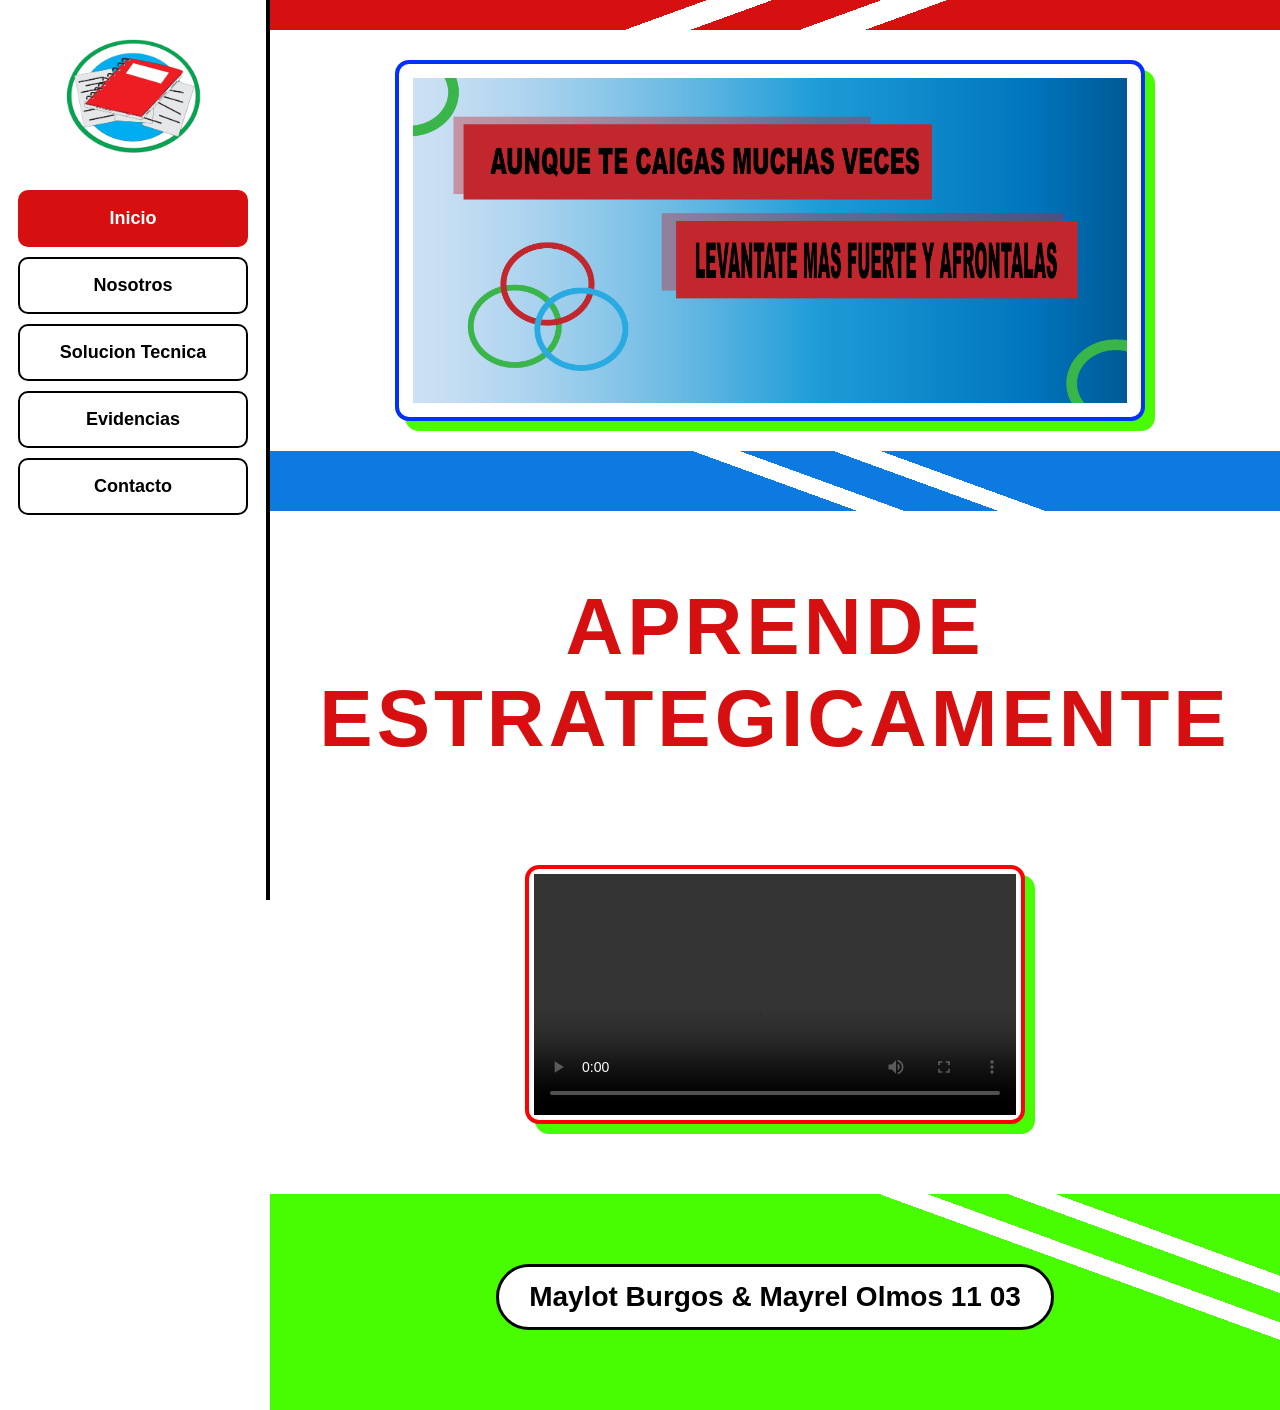
<file: index.html>
<!DOCTYPE html>
<html lang="es">
<head>
  <meta charset="UTF-8">
  <meta name="viewport" content="width=device-width, initial-scale=1">
  <title>INICIO</title>
  <link rel="stylesheet" href="css1.css">
</head>
<body>

  <aside class="lateral">
    <img src="logo.png" class="logo" alt="Logo">

    <nav class="menu">
      <ul>
        <li><a href="#" class="activo">Inicio</a></li>
        <li><a href="part2.html">Nosotros</a></li>
        <li><a href="part3.html">Solucion Tecnica</a></li>
        <li><a href="part4.html">Evidencias</a></li>
        <li><a href="part5.html">Contacto</a></li>
      </ul>
    </nav>
  </aside>


  <div class="contenido">

    <div class="roja"></div>

    <header>
      <div class="marco">
        <img src="BANNER1.png" class="banner" alt="Banner">
      </div>
    </header>

    <main>
      <div class="azul"></div>

      <div class="blanco">
        <h1 class="titulo">aprende estrategicamente</h1>

        <div class="video-caja">
          <video controls>
            <source src="video.mp4" type="video/mp4">
            Tu navegador no puede mostrar este video.
          </video>
        </div>
      </div>

      <div class="rojo">
        <p class="slogan">Maylot Burgos &amp; Mayrel Olmos 11 03</p>
      </div>
    </main>

  </div>
</body>
</html>
</file>
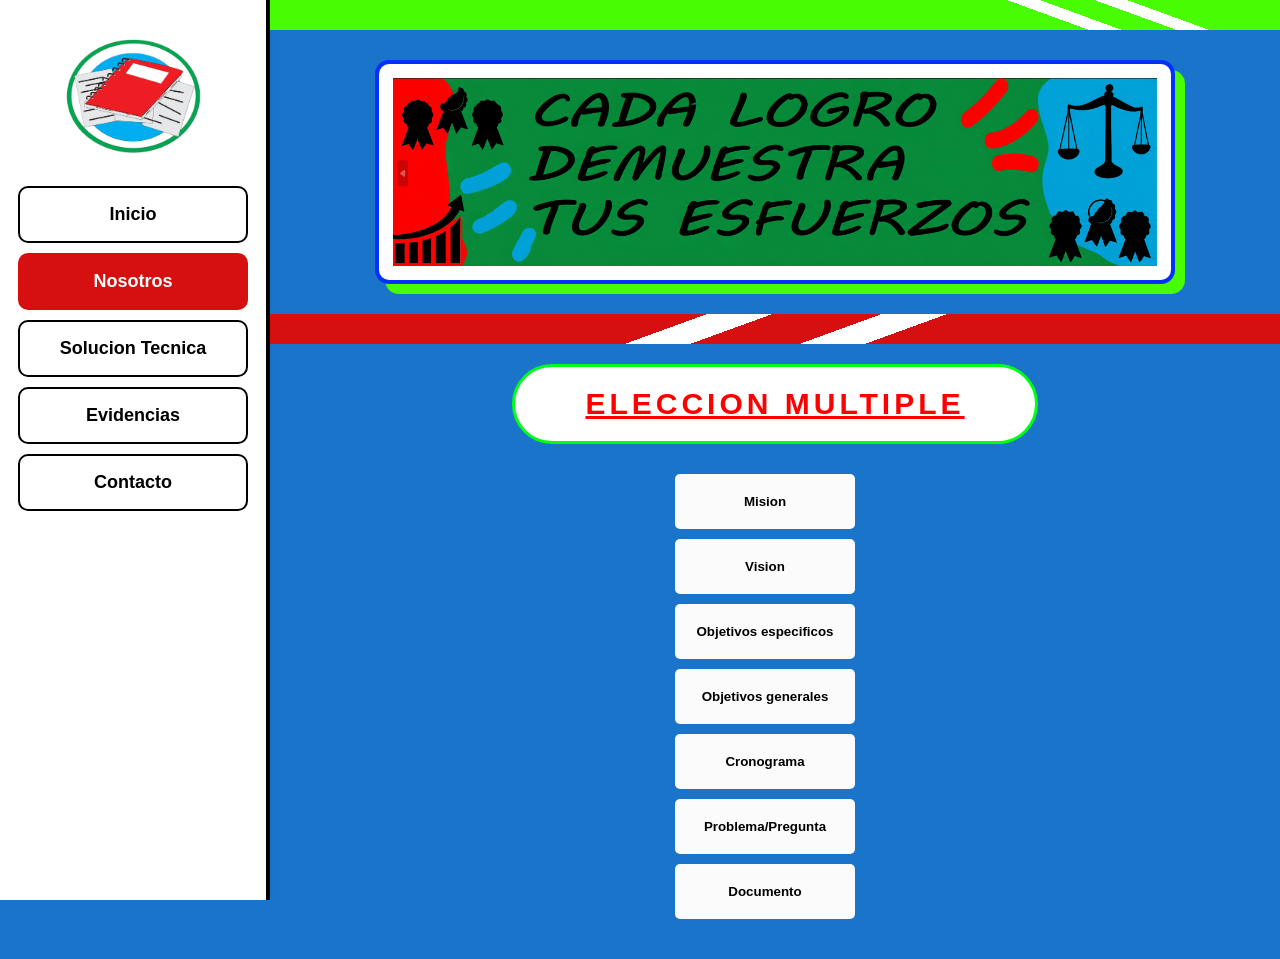
<file: part2.html>
<link rel="stylesheet" href="css2.css">
<body>

  <aside class="lateral">
    <img src="logo.png" class="logo" alt="Logo">
    <nav class="menu">
      <ul>
        <li><a href="index.html">Inicio</a></li>
        <li><a href="#" class="activo">Nosotros</a></li>
        <li><a href="part3.html">Solucion Tecnica</a></li>
        <li><a href="part4.html">Evidencias</a></li>
        <li><a href="part5.html">Contacto</a></li>
      </ul>
    </nav>
  </aside>

  <div class="pagina">

    <div class="roja2"></div>

    <header>
      <div class="marco">
        <img src="BANNER2.png" class="banner" alt="Banner">
      </div>
    </header>

    <div class="roja"></div>

    <section class="inicio">
      <h1 class="categoria">ELECCION MULTIPLE</h1>
    </section>

    <div class="layout">
      <nav class="sidebar">
        <button onclick="mostrarImagen(1)">Mision</button>
        <button onclick="mostrarImagen(2)">Vision</button>
        <button onclick="mostrarImagen(3)">Objetivos especificos</button>
        <button onclick="mostrarImagen(4)">Objetivos generales</button>
        <button onclick="mostrarImagen(5)">Cronograma</button>
        <button onclick="mostrarImagen(6)">Problema/Pregunta</button>
        <button onclick="mostrarImagen(7)">Documento</button>
      </nav>

      <div id="contenedor" class="contenido">
        <img id="img1" src="proyet-01.png" alt="Mision" style="display:none;">
        <img id="img2" src="proyet-burgod y olmos-02.png" alt="Vision" style="display:none;">
        <img id="img3" src="proyet-03.png" alt="Objetivos especificos" style="display:none;">
        <img id="img4" src="proyet-04.png" alt="Objetivos generales" style="display:none;">
        <img id="img5" src="cronograma.png" alt="Cronograma" style="display:none;">
        <img id="img6" src="proyet-burgod y olmos-05.png" alt="Problema/Pregunta" style="display:none;">

        <!-- Documento: aparece al pulsar el botón "Documento" -->
        <section id="img7" class="documento-pdf" style="display:none; width:min(750px, 90vw);">
          <h2>Documentos del proyecto</h2>
          <p>Consulta el documento completo de nuestro proyecto.</p>
          <div class="tarjeta-pdf">
            <div class="icono-pdf">📄</div>
            <h3>Documento del proyecto</h3>
            <p>Archivo en formato PDF</p>
            <div class="botones-pdf">
              <a href="https://drive.google.com/file/d/1kS79lkcOzL1rmxX-gisFJGbON1cRqK4r/view?usp=drivesdk"
                 target="_blank"
                 rel="noopener noreferrer"
                 class="btn-pdf">
                Ver documento
              </a>
              <a href="https://drive.google.com/uc?export=download&id=1kS79lkcOzL1rmxX-gisFJGbON1cRqK4r"
                 target="_blank"
                 rel="noopener noreferrer"
                 class="btn-pdf descargar">
                Descargar PDF
              </a>
            </div>
          </div>
        </section>
      </div>
    </div>

  </div>

  <script>
    function mostrarImagen(num) {
      document.querySelectorAll("#contenedor > *").forEach(el => el.style.display = "none");
      const el = document.getElementById("img" + num);
      if (el) el.style.display = "block";
    }
  </script>
</body>
</file>
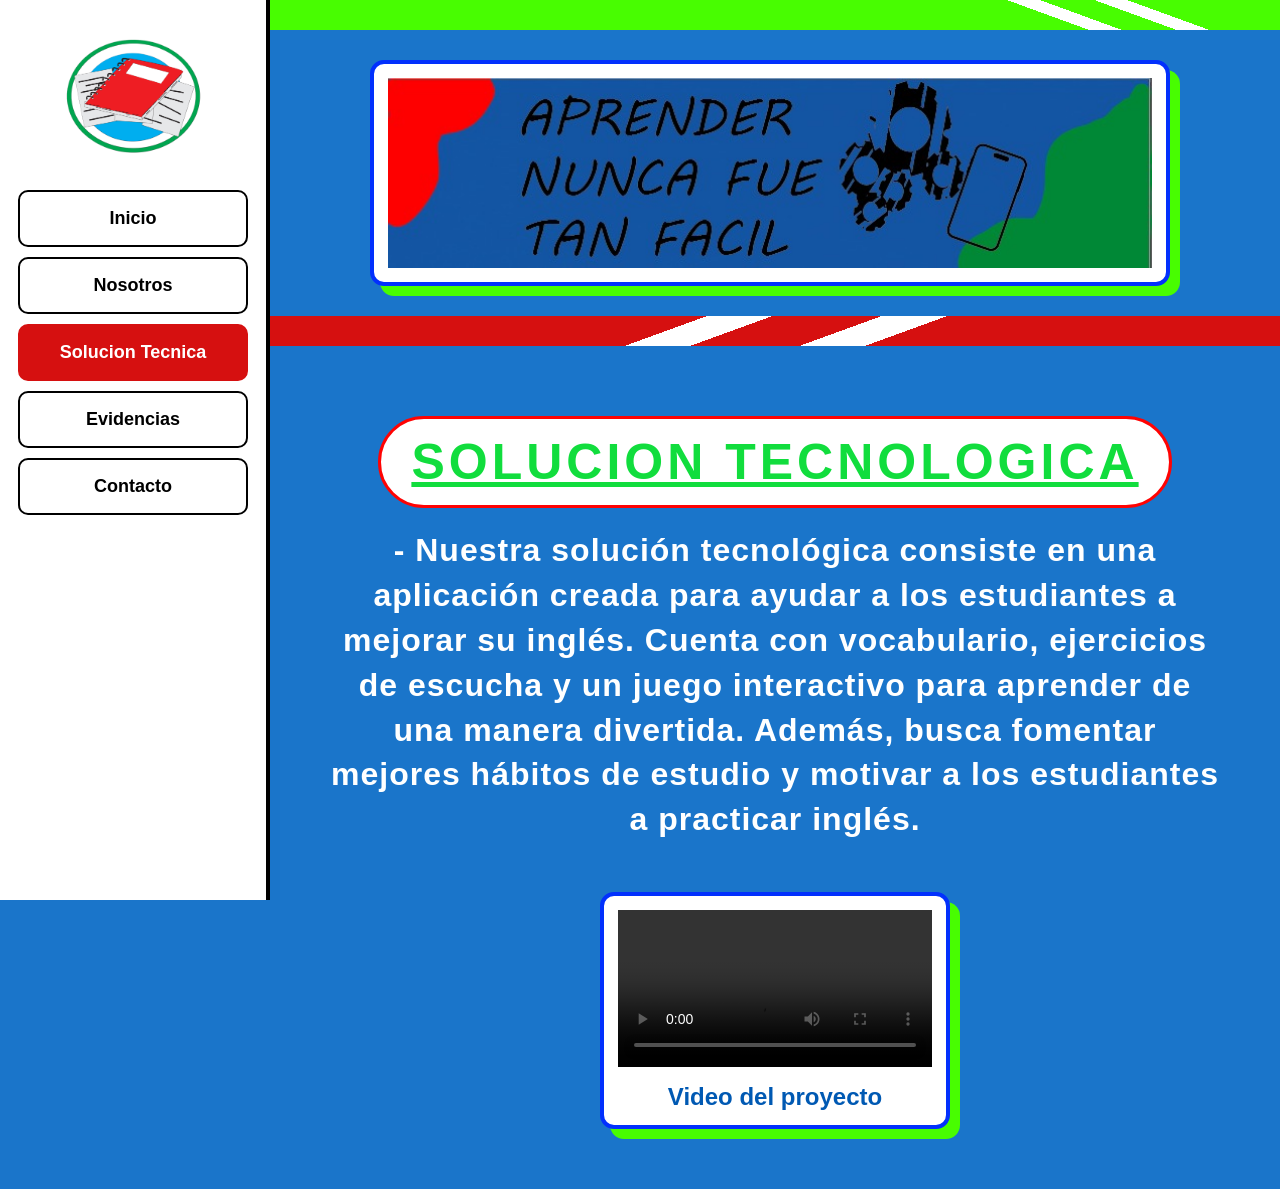
<file: part3.html>
<!DOCTYPE html>
<html lang="es">
<head>
  <meta charset="UTF-8">
  <meta name="viewport" content="width=device-width, initial-scale=1">
  <title>SOLUCION TECNICA</title>
  <link rel="stylesheet" href="css3.css">
</head>
<body>

  <aside class="lateral">
    <img src="logo.png" class="logo" alt="Logo">
    <nav class="menu">
      <ul>
        <li><a href="index.html">Inicio</a></li>
        <li><a href="part2.html">Nosotros</a></li>
        <li><a href="#" class="activo">Solucion Tecnica</a></li>
        <li><a href="part4.html">Evidencias</a></li>
        <li><a href="part5.html">Contacto</a></li>
      </ul>
    </nav>
  </aside>

  <div class="pagina">

    <div class="roja2"></div>

    <header>
      <div class="marco">
        <img src="BANNER3.jpeg" class="banner" alt="Banner">
      </div>
    </header>

    <div class="roja"></div>

    <section class="inicio">
      <h1 class="categoria">Solucion Tecnologica</h1>
      <p class="slogan3">
        - Nuestra solución tecnológica consiste en una aplicación creada para ayudar a los estudiantes a mejorar su inglés.
        Cuenta con vocabulario, ejercicios de escucha y un juego interactivo para aprender de una manera divertida.
        Además, busca fomentar mejores hábitos de estudio y motivar a los estudiantes a practicar inglés.
      </p>

      <div class="video-caja">
        <video controls>
          <source src="app.mp4" type="video/mp4">
          Tu navegador no puede mostrar este video.
        </video>
        <p class="video-titulo">Video del proyecto</p>
      </div>
    </section>

  </div>

</body>
</html>
</file>
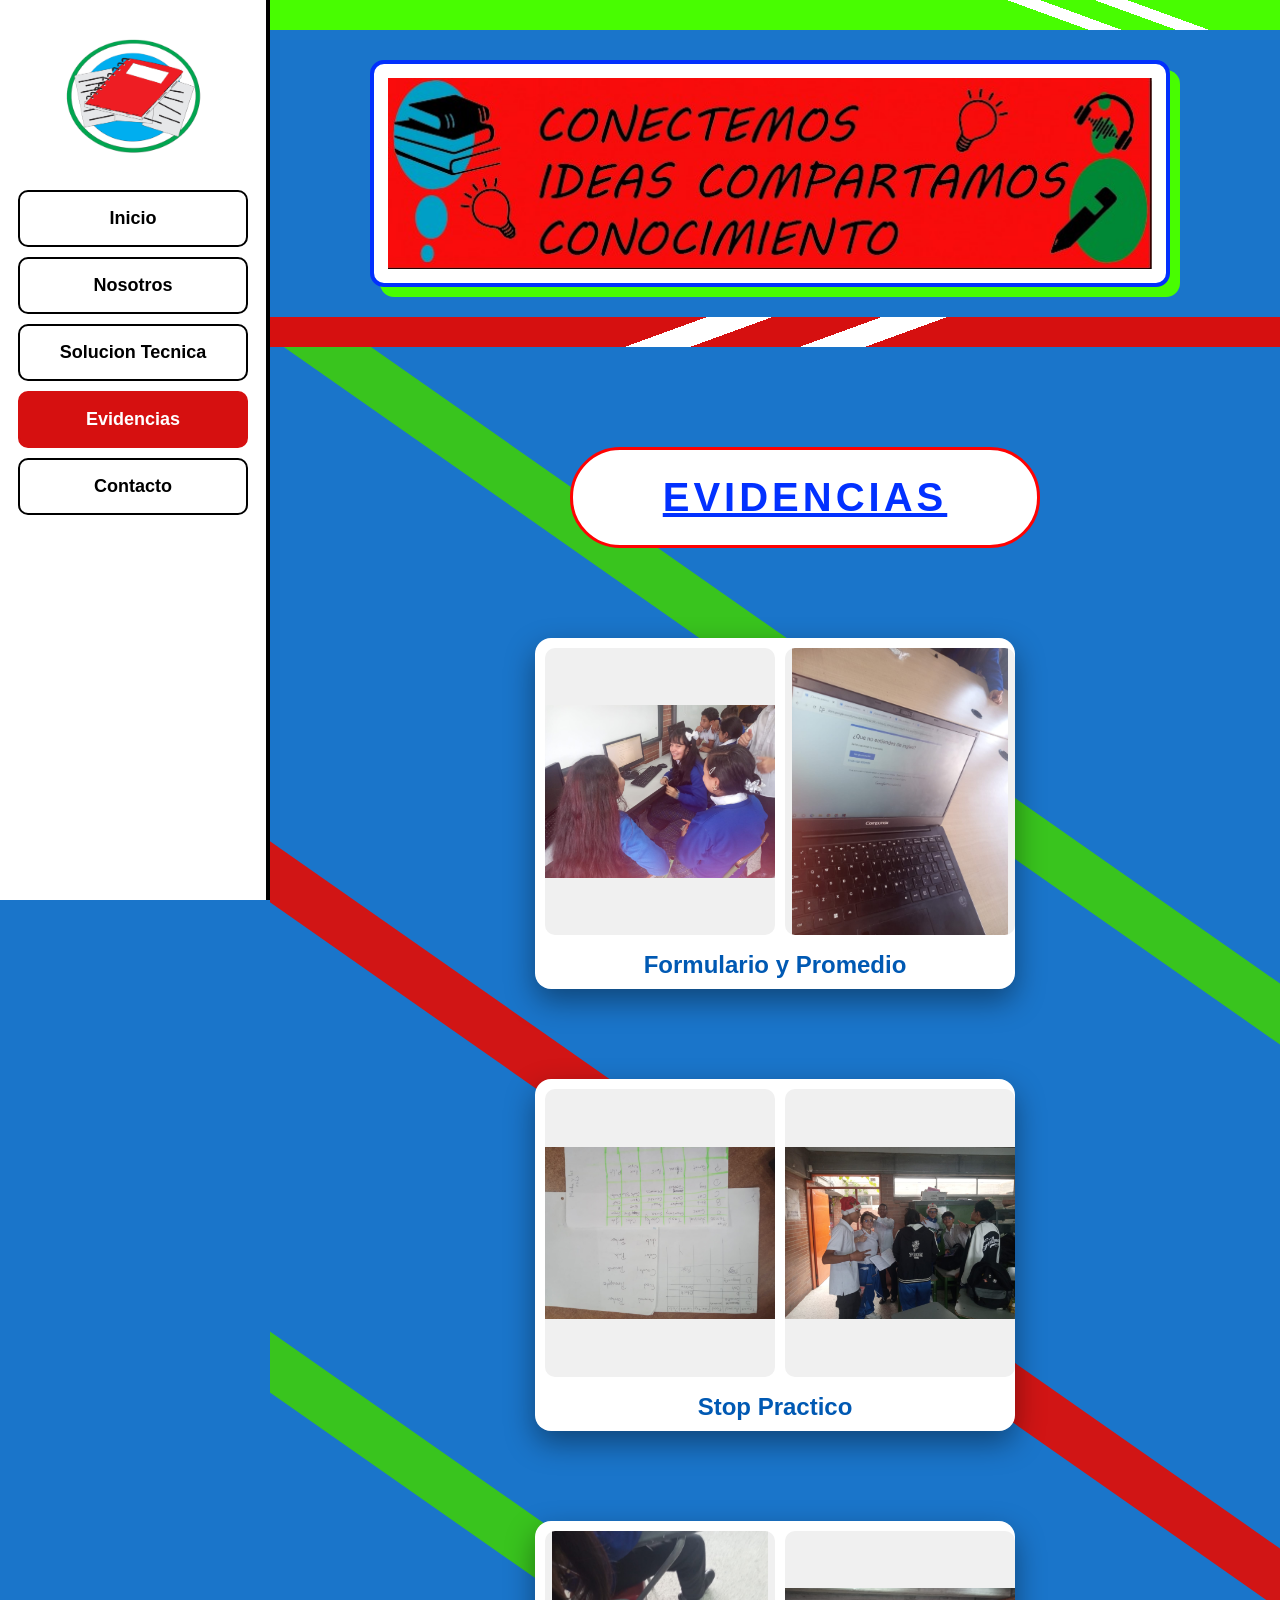
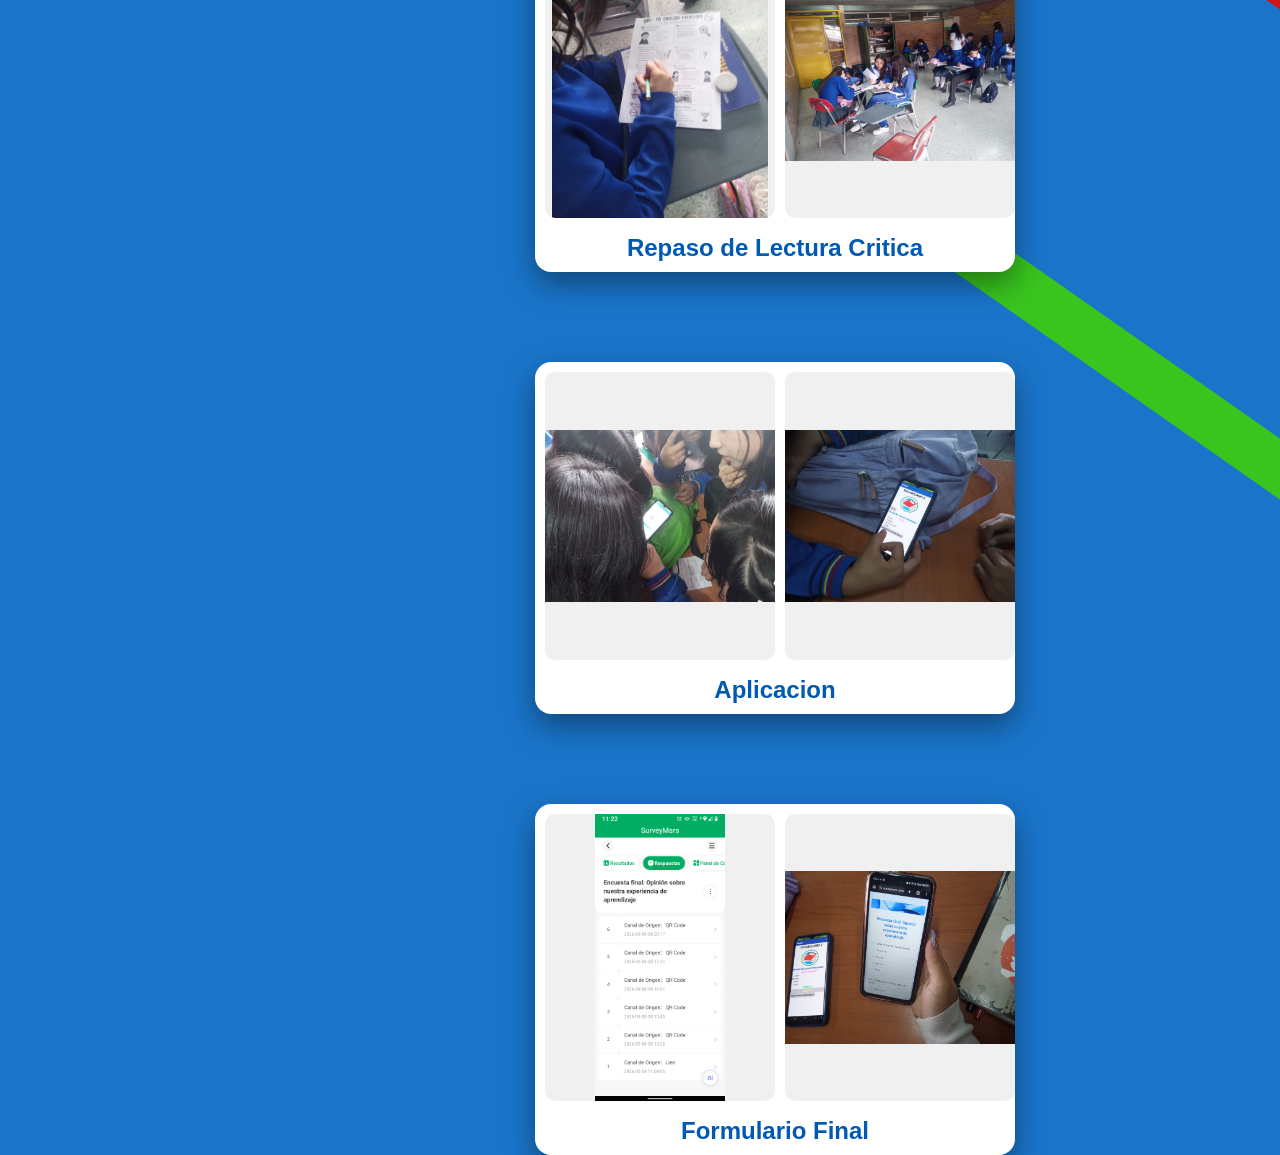
<file: part4.html>
<!DOCTYPE html>
<html lang="es">
<head>
  <meta charset="UTF-8">
  <meta name="viewport" content="width=device-width, initial-scale=1">
  <title>EVIDENCIAS</title>
  <link rel="stylesheet" href="css4.css">
  <link rel="preconnect" href="https://fonts.googleapis.com">
</head>
<body>


  <aside class="lateral">
    <img src="logo.png" class="logo" alt="Logo">
    <nav class="menu">
      <ul>
        <li><a href="index.html">Inicio</a></li>
        <li><a href="part2.html">Nosotros</a></li>
        <li><a href="part3.html">Solucion Tecnica</a></li>
        <li><a href="#" class="activo">Evidencias</a></li>
        <li><a href="part5.html">Contacto</a></li>
      </ul>
    </nav>
  </aside>

  <div class="pagina">

    <div class="roja2"></div>

    <header>
      <div class="marco">
        <img src="BANNER4.jpeg" class="banner" alt="Banner">
      </div>
    </header>

    <div class="roja"></div>

    <section class="inicio">

      <h1 class="evi">evidencias</h1>

      <div class="fondo">
        <div class="block1"></div>
        <div class="block2"></div>
        <div class="block3"></div>
        <div class="block4"></div>
      </div>

      <div class="galeria">

        <div class="evidencia">
          <div class="evidencia-fotos">
            <img src="WhatsApp Image 2026-09-04 at 10.02.11 AM.jpeg" alt="Evidencia 1">
            <img src="WhatsApp Image 2026-09-04 at 10.21.37 AM.jpeg" alt="Evidencia 1">
          </div>
          <p class="evidencia-titulo">Formulario y Promedio</p>
        </div>

        <div class="evidencia">
          <div class="evidencia-fotos">
            <img src="WhatsApp Image 2026-09-04 at 9.46.17 AM.jpeg" alt="Evidencia 2">
            <img src="WhatsApp Image 2026-09-04 at 9.48.17 AM.jpeg" alt="Evidencia 2">
          </div>
          <p class="evidencia-titulo">Stop Practico</p>
        </div>

        <div class="evidencia">
          <div class="evidencia-fotos">
            <img src="WhatsApp Image 2026-09-04 at 9.48.59 AM.jpeg" alt="Evidencia 3">
            <img src="WhatsApp Image 2026-09-04 at 9.49.00 AM.jpeg" alt="Evidencia 3">
          </div>
          <p class="evidencia-titulo">Repaso de Lectura Critica</p>
        </div>

        <div class="evidencia">
          <div class="evidencia-fotos">
            <img src="WhatsApp Image 2026-09-08 at 8.30.06 AM.jpeg" alt="Evidencia 4">
            <img src="WhatsApp Image 2026-09-08 at 8.30.07 AM.jpeg" alt="Evidencia 4">
          </div>
          <p class="evidencia-titulo">Aplicacion</p>
        </div>

        <div class="evidencia">
          <div class="evidencia-fotos">
            <img src="WhatsApp Image 2026-09-08 at 11.22.21 AM.jpeg" alt="Evidencia 5">
            <img src="WhatsApp Image 2026-09-08 at 11.24.14 AM.jpeg" alt="Evidencia 5">
          </div>
          <p class="evidencia-titulo">Formulario Final</p>
        </div>

      </div>

</body>
</html>
</file>
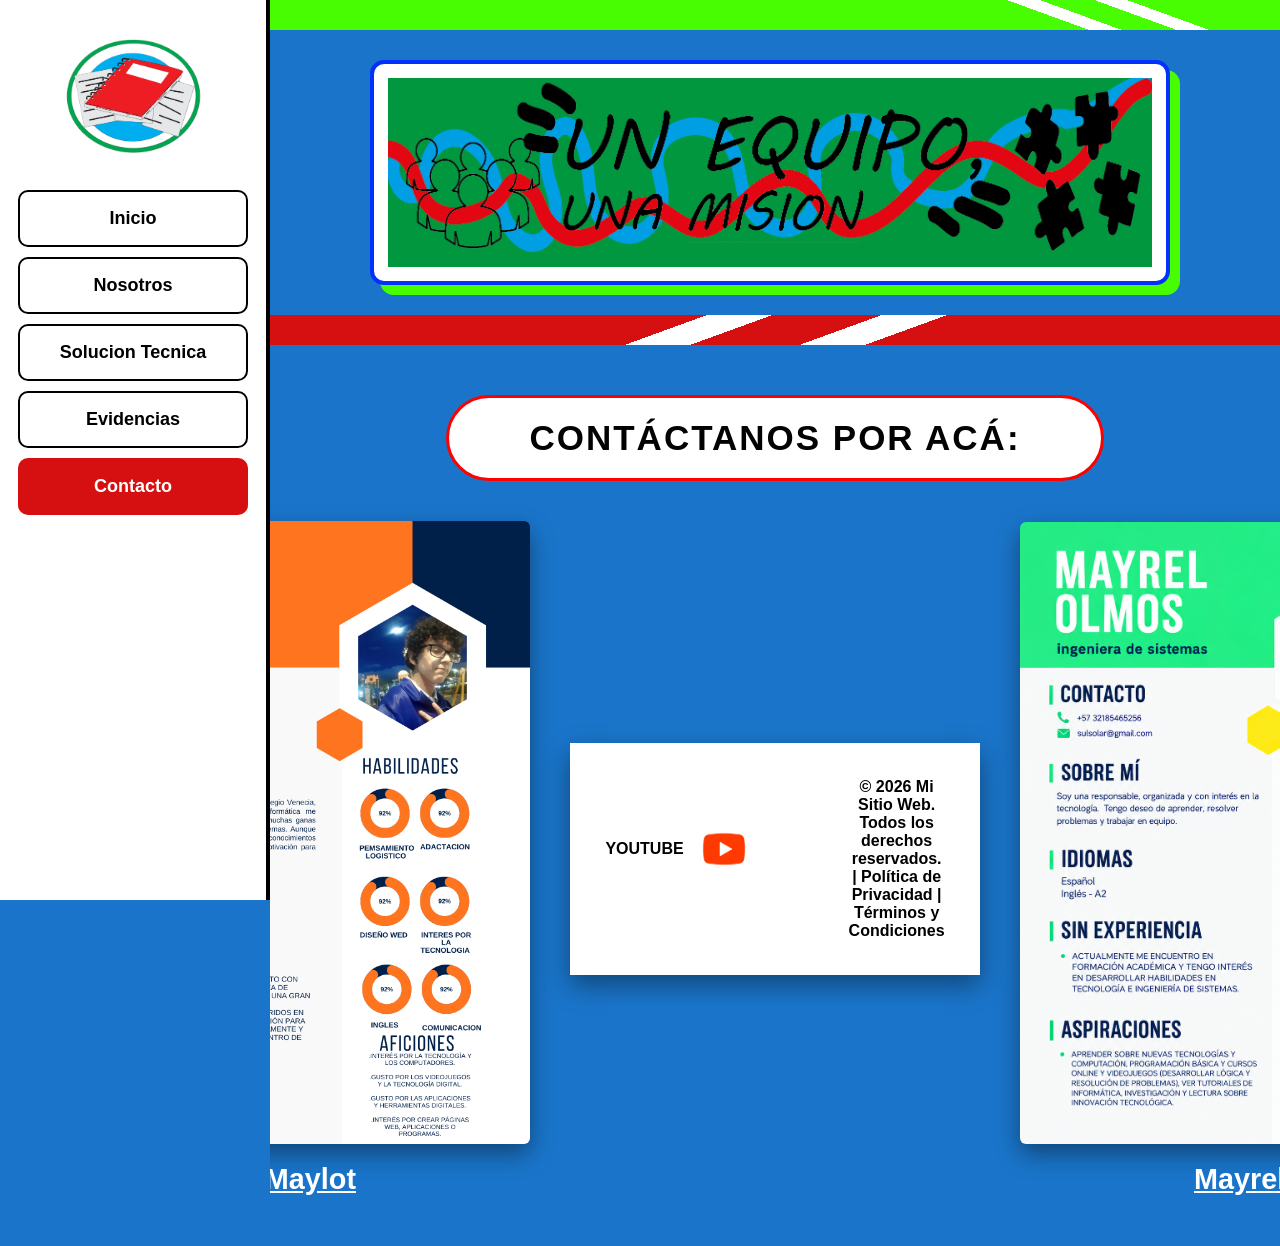
<file: part5.html>
<!DOCTYPE html>
<html lang="es">
<head>
  <meta charset="UTF-8">
  <meta name="viewport" content="width=device-width, initial-scale=1">
  <title>CONTACTO</title>
  <link rel="stylesheet" href="css5.css">
  <link rel="preconnect" href="https://fonts.googleapis.com">
</head>
<body>


  <aside class="lateral">
    <img src="logo.png" class="logo" alt="Logo">
    <nav class="menu">
      <ul>
        <li><a href="index.html">Inicio</a></li>
        <li><a href="part2.html">Nosotros</a></li>
        <li><a href="part3.html">Solucion Tecnica</a></li>
        <li><a href="part4.html">Evidencias</a></li>
        <li><a href="#" class="activo">Contacto</a></li>
      </ul>
    </nav>
  </aside>

 
  <div class="pagina">
    <div class="roja2"></div>

    <header>
      <div class="marco">
        <img src="BANNER5.png" class="banner" alt="Banner">
      </div>
    </header>

    <div class="roja"></div>
    <section class="inicio">
      <h1 class="categoria">Contáctanos por acá:</h1>

      <div class="contenedor">
        <div class="tarjeta">
          <img src="Green Blue Professional CV Resume.png" alt="Hoja de vida Maylot" class="imagen">
          <p class="nombre">Maylot</p>
        </div>

        <footer>
          <div class="footer-content">
            <div class="social-icons">
              <p class="footer-content">YOUTUBE</p>
              <a href="https://www.youtube.com/@APRENDEESTRATEGICAMENTE"><img src="Logo-Youtube-PNG-Images.png" alt="Youtube"></a>
            </div>
            <p>&copy; 2026 Mi Sitio Web. Todos los derechos reservados. | <a href="#">Política de Privacidad</a> | <a href="#">Términos y Condiciones</a></p>
          </div>
        </footer>

        <div class="tarjeta">
          <img src="Hoja de vida moderna de Mayrel Olmos.png" alt="Hoja de vida Mayrel" class="imagen">
          <p class="nombre">Mayrel</p>
        </div>
      </div>
    </section>
  </div>

</body>
</html>
</file>
<file: css1.css>
* {
  margin: 0;
  padding: 0;
  box-sizing: border-box;
}

body {
  font-family: Arial, sans-serif;
  background: white;
}

.lateral {
  position: fixed;          
  top: 0;
  left: 0;
  bottom: 0;
  width: 270px;
  background: white;
  border-right: 4px solid black;   
  padding: 30px 18px;
  text-align: center;
}

.logo {
  width: 150px;
  margin-bottom: 30px;
  transition: transform 0.3s;
}

.logo:hover {
  transform: scale(1.05);  
}

.menu ul {
  list-style: none;
}

.menu li {
  margin-bottom: 10px;
}

.menu a {
  display: block;
  padding: 16px 20px;
  color: black;
  text-decoration: none;
  font-weight: bold;
  font-size: 18px;
  border: 2px solid black;
  border-radius: 10px;
  transition: 0.3s;
}

.menu a:hover {
  background: rgb(12, 122, 224);
  color: white;
  border-color: rgb(12, 122, 224);
  transform: translateX(6px);
}

.menu a.activo {
  background: rgb(214, 16, 16);
  color: white;
  border-color: rgb(214, 16, 16);
}

.contenido {
  margin-left: 270px;
}

.roja {
  height: 30px;
  background: linear-gradient(
    160deg,
    rgb(214, 16, 16) 0%,
    rgb(214, 16, 16) 40%,
    white 40%,
    white 46%,
    rgb(214, 16, 16) 46%,
    rgb(214, 16, 16) 56%,
    white 56%,
    white 62%,
    rgb(214, 16, 16) 62%,
    rgb(214, 16, 16) 100%
  );
}

header {
  display: flex;
  justify-content: center;          
  padding: 30px 30px 30px 20px;     
}

.marco {
  width: 100%;
  max-width: 750px;                
  padding: 14px;
  background: white;
  border: 4px solid rgb(2, 48, 253);
  border-radius: 14px;
  box-shadow: 10px 10px 0 rgb(72, 253, 1);
}

.banner {
  width: 100%;
  display: block;
}

.azul {
  height: 60px;
  background: linear-gradient(
    200deg,
    rgb(12, 122, 224) 0%,
    rgb(12, 122, 224) 34%,
    white 34%,
    white 38%,
    rgb(12, 122, 224) 38%,
    rgb(12, 122, 224) 46%,
    white 46%,
    white 50%,
    rgb(12, 122, 224) 50%,
    rgb(12, 122, 224) 100%
  );
}

.blanco {
  padding: 70px 20px;
  text-align: center;
}

.titulo {
  font-size: 80px;
  font-weight: bold;
  color: rgb(214, 16, 16);
  text-transform: uppercase;
  letter-spacing: 4px;
}

.rojo {
  padding: 70px 20px 80px;
  text-align: center;
  background: linear-gradient(
    200deg,
    rgb(72, 253, 1) 0%,
    rgb(72, 253, 1) 14%,
    white 14%,
    white 17%,
    rgb(72, 253, 1) 17%,
    rgb(72, 253, 1) 22%,
    white 22%,
    white 25%,
    rgb(72, 253, 1) 25%,
    rgb(72, 253, 1) 100%
  );
}

.slogan {
  display: inline-block;
  color: rgb(0, 0, 0);
  font-weight: bold;
  font-size: 28px;
  padding: 14px 30px;
  background: rgb(255, 255, 255);
  border: 3px solid rgb(5, 5, 5);
  border-radius: 50px;
}

@media (max-width: 800px) {
  .lateral {
    position: static;  
    width: 100%;
    border-right: none;
    border-bottom: 4px solid black;
  }

  .contenido {
    margin-left: 0;
  }

  .titulo {
    font-size: 32px;
  }

  .slogan {
    font-size: 18px;
  }
}
.video-caja {
  position: relative;
  z-index: 2;
  width: 100%;
  max-width: 500px;
  margin: 100px auto 0;
  padding: 5px;
  background: white;
  border: 4px solid rgb(253, 2, 2);
  border-radius: 14px;
  box-shadow: 10px 10px 0 rgb(72, 253, 1);
}

.video-caja video {
  width: 100%;
  display: block;
}
</file>
<file: css2.css>
* {
  margin: 0;
  padding: 0;
  box-sizing: border-box;
}

body {
  font-family: Arial, sans-serif;
  text-align: center;
  background: rgb(26, 117, 202);
}

.lateral {
  position: fixed;
  top: 0;
  left: 0;
  bottom: 0;
  width: 270px;
  background: white;
  border-right: 4px solid black;
  padding: 30px 18px;
  text-align: center;
}

.logo {
  width: 150px;
  margin-bottom: 30px;
  transition: transform 0.3s;
}

.logo:hover {
  transform: scale(1.05);
}

.menu ul {
  list-style: none;
}

.menu li {
  margin-bottom: 10px;
}

.menu a {
  display: block;
  padding: 16px 20px;
  color: black;
  text-decoration: none;
  font-weight: bold;
  font-size: 18px;
  border: 2px solid black;
  border-radius: 10px;
  transition: 0.3s;
}

.menu a:hover {
  background: rgb(12, 122, 224);
  color: white;
  border-color: rgb(12, 122, 224);
  transform: translateX(6px);
}

.menu a.activo {
  background: rgb(214, 16, 16);
  color: white;
  border-color: rgb(214, 16, 16);
}
.roja2 {
  height: 30px;
  background: linear-gradient(
    200deg,
    rgb(72, 253, 1) 0%,
    rgb(72, 253, 1) 14%,
    white 14%,
    white 17%,
    rgb(72, 253, 1) 17%,
    rgb(72, 253, 1) 22%,
    white 22%,
    white 25%,
    rgb(72, 253, 1) 25%,
    rgb(72, 253, 1) 100%
  );
}
header {
  padding: 30px 20px;
  text-align: center;
}

.marco {
  display: inline-block;       
  width: 90%;
  max-width: 800px;
  padding: 14px;
  background: white;
  border: 4px solid rgb(2, 48, 253);
  border-radius: 14px;
  box-shadow: 10px 10px 0 rgb(72, 253, 1);
}
.banner {
  width: 100%;
  display: block;
}
.roja {
  height: 30px;
  background: linear-gradient(
    160deg,
    rgb(214, 16, 16) 0%,
    rgb(214, 16, 16) 40%,
    white 40%,
    white 46%,
    rgb(214, 16, 16) 46%,
    rgb(214, 16, 16) 56%,
    white 56%,
    white 62%,
    rgb(214, 16, 16) 62%,
    rgb(214, 16, 16) 100%
  );
}
.pagina {
  margin-left: 270px;     
}

.categoria {
  font-family: 'Orbitron', sans-serif;
  font-size: 50px;
  color: whitesmoke;
  letter-spacing: 4px;
  text-decoration: underline;
  text-transform: uppercase;
  margin: 20px 0;
  display: inline-block;
  color: rgb(255, 0, 0);
  font-weight: bold;
  font-size: 30px;
  padding: 20px 70px;
  background: rgb(255, 255, 255);
  border: 3px solid rgb(0, 255, 21);
  border-radius: 50px;
}

.layout {
  display: flex;
  justify-content: center;
  align-items: flex-start; 
  flex-wrap: wrap;
  gap: 20px;
  padding: 10px 10px 40px;
}
.sidebar {
  display: flex;
  flex-direction: column;
  gap: 10px;
  width: 180px;
}

button {
  width: 100%;
  padding: 20px;
  background: #fcfbfb;
  color: black;
  font-weight: bold;
  border: none;
  border-radius: 5px;
  cursor: pointer;
  transition: 0.3s;
}

button:hover {
  background: #aad3ff;
  transform: translateY(-3px);
}

.contenido img {
  width: 100%;
  max-width: 750px;
  height: auto;
  display: block;
}
.documento-pdf {
text-align: center;
padding: 40px 20px;
font-family: Arial, sans-serif;
}
.documento-pdf h2 {
color: #17365d;
margin-bottom: 15px;
}
.tarjeta-pdf {
background: #ffffff;
max-width: 450px;
margin: 25px auto;
padding: 30px 20px;
border-radius: 15px;
box-shadow: 0 4px 15px rgba(0,0,0,0.12);
}

.icono-pdf {
font-size: 55px;
margin-bottom: 15px;
}
.tarjeta-pdf h3 {
color: #17365d;
}
.botones-pdf {
display: flex;
justify-content: center;
flex-wrap: wrap;
gap: 12px;
margin-top: 25px;
}
.btn-pdf {
background: #1769aa;
color: white;
padding: 12px 20px;
border-radius: 8px;
text-decoration: none;
transition: 0.3s;
}
.btn-pdf:hover {
background: #104c7a;
}
.descargar {
background: #238653;
}
.descargar:hover {
background: #17613b;
}
@media (max-width: 800px) {
  .lateral {
    position: static;
    width: 100%;
    border-right: none;
    border-bottom: 4px solid black;
  }

  .pagina {
    margin-left: 0;
  }

  .categoria {
    font-size: 32px;
  }
}
</file>
<file: css3.css>
* {
  margin: 0;
  padding: 0;
  box-sizing: border-box;
}

body {
  font-family: Arial, sans-serif;
  background: rgb(26, 117, 202);
}

.lateral {
  position: fixed;
  top: 0;
  left: 0;
  bottom: 0;
  width: 270px;
  background: white;
  border-right: 4px solid black;
  padding: 30px 18px;
  text-align: center;
}

.logo {
  width: 150px;
  margin-bottom: 30px;
  transition: transform 0.3s;
}

.logo:hover {
  transform: scale(1.05);
}

.menu ul {
  list-style: none;
}

.menu li {
  margin-bottom: 10px;
}

.menu a {
  display: block;
  padding: 16px 20px;
  color: black;
  text-decoration: none;
  font-weight: bold;
  font-size: 18px;
  border: 2px solid black;
  border-radius: 10px;
  transition: 0.3s;
}

.menu a:hover {
  background: rgb(12, 122, 224);
  color: white;
  border-color: rgb(12, 122, 224);
  transform: translateX(6px);
}

.menu a.activo {
  background: rgb(214, 16, 16);
  color: white;
  border-color: rgb(214, 16, 16);
}
.roja2 {
  height: 30px;
  background: linear-gradient(
    200deg,
    rgb(72, 253, 1) 0%,
    rgb(72, 253, 1) 14%,
    white 14%,
    white 17%,
    rgb(72, 253, 1) 17%,
    rgb(72, 253, 1) 22%,
    white 22%,
    white 25%,
    rgb(72, 253, 1) 25%,
    rgb(72, 253, 1) 100%
  );
}
header {
  display: flex;
  justify-content: center;   
  padding: 30px 30px 30px 20px;  
 }
.marco {
  width: 100%;
  max-width: 800px;
  padding: 14px;
  background: white;
  border: 4px solid rgb(2, 48, 253);
  border-radius: 14px;
  box-shadow: 10px 10px 0 rgb(72, 253, 1);
}
.banner {
  width: 100%;
  display: block;
}
.roja {
  height: 30px;
  background: linear-gradient(
    160deg,
    rgb(214, 16, 16) 0%,
    rgb(214, 16, 16) 40%,
    white 40%,
    white 46%,
    rgb(214, 16, 16) 46%,
    rgb(214, 16, 16) 56%,
    white 56%,
    white 62%,
    rgb(214, 16, 16) 62%,
    rgb(214, 16, 16) 100%
  );
}
.pagina {
  margin-left: 270px;
}

.inicio {
  display: flex;
  flex-direction: column;
  align-items: center;     
  text-align: center;
  padding: 50px 30px 60px;  
}

.categoria {
  display: inline-block;
  color: rgb(17, 221, 61);
  font-weight: bold;
  font-size: 28px;
  padding: 14px 30px;
  background: rgb(255, 255, 255);
  border: 3px solid rgb(255, 3, 3);
  border-radius: 50px;
  font-family: 'Orbitron', sans-serif;
  font-size: 50px;
  letter-spacing: 4px;
  text-decoration: underline;
  text-transform: uppercase;
  margin: 20px 0;
}

.slogan3 {
  max-width: 900px;
  color: white;
  font-size: 32px;
  font-weight: bold;
  line-height: 1.4;
  letter-spacing: 1px;
}

@media (max-width: 800px) {
  .lateral {
    position: static;
    width: 100%;
    border-right: none;
    border-bottom: 4px solid black;
  }

  .pagina {
    margin-left: 0;
  }

  .categoria {
    font-size: 32px;
  }

  .slogan3 {
    font-size: 20px;
  }
}
.video-caja {
  width: 100%;
  max-width: 350px;
  margin: 50px auto 0;
  padding: 14px;
  background: white;
  border: 4px solid rgb(2, 48, 253);
  border-radius: 14px;
  box-shadow: 10px 10px 0 rgb(72, 253, 1);
  text-align: center;
}

.video-caja video {
  width: 100%;
  display: block;
}

.video-titulo {
  margin-top: 16px;
  font-weight: bold;
  font-size: 1.5rem;
  color: #0059b3;
  text-align: center;
}
</file>
<file: css4.css>
* {
  margin: 0;
  padding: 0;
  box-sizing: border-box;
}

body {
  font-family: Arial, sans-serif;
  background: rgb(26, 117, 202);
}

.lateral {
  position: fixed;
  top: 0;
  left: 0;
  bottom: 0;
  width: 270px;
  background: white;
  border-right: 4px solid black;
  padding: 30px 18px;
  text-align: center;
}

.logo {
  width: 150px;
  margin-bottom: 30px;
  transition: transform 0.3s;
}

.logo:hover {
  transform: scale(1.05);
}

.menu ul {
  list-style: none;
}

.menu li {
  margin-bottom: 10px;
}

.menu a {
  display: block;
  padding: 16px 20px;
  color: black;
  text-decoration: none;
  font-weight: bold;
  font-size: 18px;
  border: 2px solid black;
  border-radius: 10px;
  transition: 0.3s;
}

.menu a:hover {
  background: rgb(12, 122, 224);
  color: white;
  border-color: rgb(12, 122, 224);
  transform: translateX(6px);
}

.menu a.activo {
  background: rgb(214, 16, 16);
  color: white;
  border-color: rgb(214, 16, 16);
}
.roja2 {
  height: 30px;
  background: linear-gradient(
    200deg,
    rgb(72, 253, 1) 0%,
    rgb(72, 253, 1) 14%,
    white 14%,
    white 17%,
    rgb(72, 253, 1) 17%,
    rgb(72, 253, 1) 22%,
    white 22%,
    white 25%,
    rgb(72, 253, 1) 25%,
    rgb(72, 253, 1) 100%
  );
}
header {
  display: flex;
  justify-content: center;   
  padding: 30px 30px 30px 20px;  
 }
.marco {
  width: 100%;
  max-width: 800px;
  padding: 14px;
  background: white;
  border: 4px solid rgb(2, 48, 253);
  border-radius: 14px;
  box-shadow: 10px 10px 0 rgb(72, 253, 1);
}
.banner {
  width: 100%;
  display: block;
}
.roja {
  height: 30px;
  background: linear-gradient(
    160deg,
    rgb(214, 16, 16) 0%,
    rgb(214, 16, 16) 40%,
    white 40%,
    white 46%,
    rgb(214, 16, 16) 46%,
    rgb(214, 16, 16) 56%,
    white 56%,
    white 62%,
    rgb(214, 16, 16) 62%,
    rgb(214, 16, 16) 100%
  );
}
.pagina {
  margin-left: 270px;
}
.inicio {
  position: relative;
  z-index: 1;
  overflow: visible;
  display: flex;
  flex-direction: column;
  align-items: center;
  justify-content: flex-start;
  height: auto;
  min-height: 40vh;
  width: 100%;
  padding: 250px 20px 100px 20px;
  text-align: center;
}
.evi {
  font-family: 'Orbitron', sans-serif;
  color: rgb(255, 252, 252);
  z-index: 2;
  position: relative;
  letter-spacing: 4px;
  margin-top: -150px;
  margin-bottom: 10px;
  margin-left: 60px;
  color: #ffffff;
  font-weight: bold;
  text-decoration: underline;
  text-transform: uppercase;
  display: inline-block;
  color: rgb(2, 49, 255);
  font-weight: bold;
  font-size: 40px;
  padding: 25px 90px;
  background: rgb(255, 255, 255);
  border: 3px solid rgb(255, 2, 2);
  border-radius: 50px;
}
.fondo {
  position: absolute;
  top: 0;
  left: 0;
  overflow: hidden;
  width: 100%;
  height: 100%;
  z-index: 0;
}
.block1{
  background-color:rgb(209, 21, 21);
  width: 2600px;
  height: 50px;
  z-index: -1;
  position: absolute;
  rotate: 35deg;
  left: -300px;
  margin-top: 1200px;
}
.block2{
  background-color:#39c41e;
  width: 2900px;
  height: 50px;
  z-index: -1;
  position: absolute;
  rotate: 35deg;
  left: -500px;
  margin-top: 600px;
}
.block3{
  background-color:rgb(209, 21, 21);
  width: 2200px;
  height: 50px;
  z-index: -1;
  position: absolute;
  rotate: 35deg;
  left: -50px;
  margin-top: -200px;
}
.block4{
  background-color:#39c41e;
  width: 2400px;
  height: 50px;
  z-index: -1;
  position: absolute;
  rotate: 35deg;
  left: -900px;
  margin-top: 1200px;
}
.galeria {
  position: relative;
  z-index: 2;
  display: flex;
  justify-content: center;
  align-items: flex-start;
  gap: 40px;
  width: 100%;
  max-width: 2800px;
  margin: 80px auto 100px auto;
  flex-wrap: wrap;
}

.evidencia {
  background-color: #ffffff;
  border-radius: 16px;
  box-shadow: 0 12px 30px rgba(0, 0, 0, 0.4);
  padding: 10px;
  display: flex;
  flex-direction: column;
  align-items: center;
  width: 480px;
  transition: transform 0.3s ease;
}

.evidencia:hover {
  transform: translateY(-8px);
}

.evidencia-fotos {
  display: flex;
  gap: 10px;
  width: 100%;
}

.evidencia-fotos img {
  width: 50%;
  aspect-ratio: 4 / 5;
  object-fit: contain;
  background-color: #f0f0f0;
  border-radius: 10px;
  display: block;
}

.evidencia-titulo {
  margin-top: 16px;
  font-weight: bold;
  color: #0059b3;
  font-size: 1.5rem;
  text-align: center;
}
.evidencia {
  position: relative;
}

.evidencia:nth-child(1) {
  top: 0px;
}

.evidencia:nth-child(2) {
  top: 50px;
}

.evidencia:nth-child(3) {
  top: 100px;
}

.evidencia:nth-child(4) {
  top: 150px;
}
.evidencia:nth-child(5) {
  top: 200px;
}
.video-caja {
  position: relative;
  z-index: 2;
  width: 100%;
  max-width: 750px;
  margin: 250px auto 0;
  padding: 14px;
  background: white;
  border: 4px solid rgb(2, 48, 253);
  border-radius: 14px;
  box-shadow: 10px 10px 0 rgb(72, 253, 1);
}

.video-caja video {
  width: 100%;
  display: block;
}
</file>
<file: css5.css>
* {
  margin: 0;
  padding: 0;
  box-sizing: border-box;
}

body {
  font-family: Arial, sans-serif;
  background: rgb(26, 117, 202);
}

.lateral {
  position: fixed;
  top: 0;
  left: 0;
  bottom: 0;
  width: 270px;
  background: white;
  border-right: 4px solid black;
  padding: 30px 18px;
  text-align: center;
}

.logo {
  width: 150px;
  margin-bottom: 30px;
  transition: transform 0.3s;
}

.logo:hover {
  transform: scale(1.05);
}

.menu ul {
  list-style: none;
}

.menu li {
  margin-bottom: 10px;
}

.menu a {
  display: block;
  padding: 16px 20px;
  color: black;
  text-decoration: none;
  font-weight: bold;
  font-size: 18px;
  border: 2px solid black;
  border-radius: 10px;
  transition: 0.3s;
}

.menu a:hover {
  background: rgb(12, 122, 224);
  color: white;
  border-color: rgb(12, 122, 224);
  transform: translateX(6px);
}

.menu a.activo {
  background: rgb(214, 16, 16);
  color: white;
  border-color: rgb(214, 16, 16);
}
.roja2 {
  height: 30px;
  background: linear-gradient(
    200deg,
    rgb(72, 253, 1) 0%,
    rgb(72, 253, 1) 14%,
    white 14%,
    white 17%,
    rgb(72, 253, 1) 17%,
    rgb(72, 253, 1) 22%,
    white 22%,
    white 25%,
    rgb(72, 253, 1) 25%,
    rgb(72, 253, 1) 100%
  );
}
header {
  display: flex;
  justify-content: center;   
  padding: 30px 30px 30px 20px;  
 }
.marco {
  width: 100%;
  max-width: 800px;
  padding: 14px;
  background: white;
  border: 4px solid rgb(2, 48, 253);
  border-radius: 14px;
  box-shadow: 10px 10px 0 rgb(72, 253, 1);
}
.banner {
  width: 100%;
  display: block;
}
.roja {
  height: 30px;
  background: linear-gradient(
    160deg,
    rgb(214, 16, 16) 0%,
    rgb(214, 16, 16) 40%,
    white 40%,
    white 46%,
    rgb(214, 16, 16) 46%,
    rgb(214, 16, 16) 56%,
    white 56%,
    white 62%,
    rgb(214, 16, 16) 62%,
    rgb(214, 16, 16) 100%
  );
}
.pagina {
  margin-left: 270px;
}
.inicio {
  position: relative;
  overflow: hidden;
  display: flex;
  flex-direction: column;
  align-items: center;
  justify-content: flex-start;
  height: auto;
  min-height: 40vh;
  width: 100%;
  padding: 50px 20px;
  background-color: rgb(26, 117, 202);
}

.categoria {
  font-family: 'Orbitron', sans-serif;
  z-index: 1;
  position: relative;
  letter-spacing: 2px;
  text-align: center;
  margin: 0 0 40px 0;
  text-transform: uppercase;
  display: inline-block;
  color: rgb(2, 2, 2);
  font-weight: bold;
  font-size: 35px;
  padding: 20px 80px;
  background: rgb(255, 255, 255);
  border: 3px solid rgb(255, 0, 0);
  border-radius: 50px;
}

.contenedor {
  display: flex;
  justify-content: center;
  align-items: center;  
  gap: 40px;
  width: 100%;
  max-width: 1200px;         
  margin: 0 auto;
}

.imagen {
  width: 440px;
  max-width: 40vw;
  height: auto;
  border-radius: 6px;
  box-shadow: 0 10px 25px rgba(0, 0, 0, 0.4);
}
.nombre {
  color: #ffffff;
  font-size: 1.8rem;
  font-weight: bold;
  text-decoration: underline;
  margin-top: 15px;
  font-family: Arial, sans-serif;
  text-align: center;
}
footer {
  background-color: #ffffff;
  color: #000000;
  text-align: center;
  padding: 35px;
  margin-top: center; 
  box-shadow: 0 10px 25px rgba(0, 0, 0, 0.4);
}

.footer-content {
  display: flex;
  flex-direction: row;
  align-items: center;
  font-weight: bold;
  gap: 100px;
}

.social-icons {
  display: flex;
  flex-direction: row;  
  justify-content: center;
  align-items: center;
  gap: 15px;               
  margin-bottom: 20px;
}
.social-icons img {
  width: 50px;
  height: auto;
  display: block;
}
.social-icons a {
  text-decoration: none;
  font-size: 1.5rem;
  gap: clamp(20px, 10vw, 150px);             
}

footer a {
  color: #000000;
  text-decoration: none;
}

footer a:hover {
  text-decoration: underline;
}
</file>
